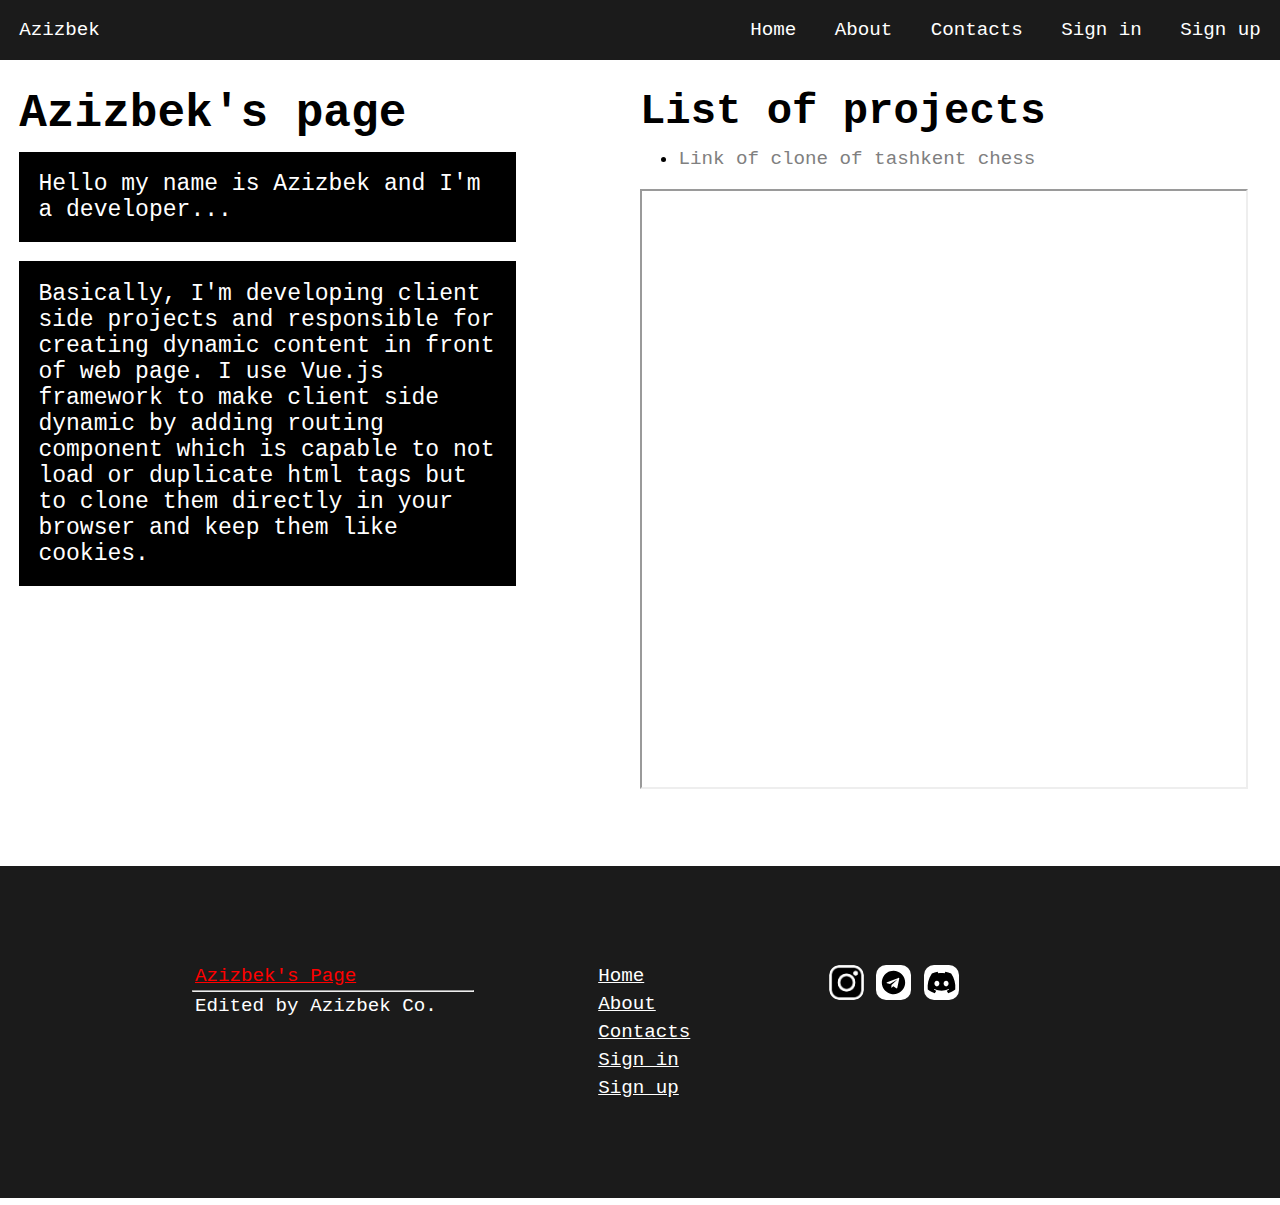
<file: index.html>
<!DOCTYPE html>
<html lang="en">
<head>
    <meta charset="UTF-8">
    <meta http-equiv="X-UA-Compatible" content="IE=edge">
    <meta name="viewport" content="width=device-width, initial-scale=1.0">
    <link rel="stylesheet" href="/styles/style.css">
    <title>Azizbek - Home</title>
</head>
<body id="b">
    <h1>This is my GitHub page</h1>
    <header class="header">
        <div class="header-wrapper">
            <nav class="nav">
                <ul class="nav-list-left">
                    <li><a class="nav-link" href="./index.html">Azizbek</a></li>
                </ul>
                <ul class="nav-list-right">
                    <li><a class="nav-link" href="./index.html">Home</a></li>
                    <li><a class="nav-link" href="./pages/devpage.html">About</a></li>
                    <li><a class="nav-link" href="./pages/devpage.html">Contacts</a></li>
                    <li><a class="nav-link" href="./pages/devpage.html">Sign in</a></li>
                    <li><a class="nav-link" href="./pages/devpage.html">Sign up</a></li>
                </ul>
            </nav>
            <div class="m-nav">
                <div class="m-nav-left">
                    <a class="m-nav-link" href="./index.html">Azizbek</a>
                </div>
                <div class="m-nav-right">
                    <div class="m-nav-r-burger">
                        <button class="m-nav-r-btn-on"  id="on" type="button" onclick="On()">☰</button>
                        <button class="m-nav-r-btn-off" id="off" type="button" onclick="Off()">&#x2715</button>
                    </div>
                    <ul class="m-nav-r-list" id="menu">
                        <li><a class="m-nav-link" href="./index.html">Home</a></li>
                        <li><a class="m-nav-link" href="./pages/devpage.html">About</a></li>
                        <li><a class="m-nav-link" href="./pages/devpage.html">Contacts</a></li>
                        <li><a class="m-nav-link" href="./pages/devpage.html">Sign in</a></li>
                        <li><a class="m-nav-link" href="./pages/devpage.html">Sign up</a></li>
                    </ul>
                </div>
            </div>
        </div>
    </header>
    <main class="main">
        <section class="home-page">
            <article class="h-p-article">
                <div class="article-com-1">
                    <h2 class="h-page-title">Azizbek's page</h2>
                    <p class="h-page-description">Hello my name is Azizbek and I'm a developer...</p>
                    <p class="h-page-description">Basically, I'm developing client side projects and responsible for creating dynamic content in front of web page. I use Vue.js framework to make client side dynamic by adding routing component which is capable to not load or duplicate html tags but to clone them directly in your browser and keep them like cookies.</p>
                </div>
                <div class="article-com-2">
                    <h3 class="h-page-title">List of projects</h3>
                    <ul class="h-page-list">
                        <li><a class="list-link" href="https://clone-chess.vercel.app/">Link of clone of tashkent chess</a></li>
                    </ul>
                    <iframe src="https://clone-chess.vercel.app/" title="GitHub page">
                    </iframe>
                </div>
            </article>
        </section>
    </main>
    <footer class="footer">
        <div class="footer-wrapper">
            <ul class="f-list-1">
                <li><a href="./index.html">Azizbek's Page</a></li>
                <hr>
                <li>Edited by Azizbek Co.</li>
            </ul>
            <ul class="f-list-2">
                <li><a class="nav-link" href="./index.html">Home</a></li>
                <li><a class="nav-link" href="./pages/devpage.html">About</a></li>
                <li><a class="nav-link" href="./pages/devpage.html">Contacts</a></li>
                <li><a class="nav-link" href="./pages/devpage.html">Sign in</a></li>
                <li><a class="nav-link" href="./pages/devpage.html">Sign up</a></li>
            </ul>
            <ul class="f-list-3">
                <li><a href="https://www.instagram.com/azizbek_a_r"><img class="logo" src="../images/pngfind.com-instagram-png-white-2773517.png" alt="Instagram"></a></li>
                <li><a href="https://t.me/SF_AzA"><img class="logo" src="../images/telegram-svgrepo-com.svg" alt="Telegram"></a></li>
                <li><a href="#"><img class="logo" src="../images/discord-svgrepo-com.svg" alt="Discord"></a></li>
            </ul>
        </div>
    </footer>
    <script src="./scripts/nav_v2.js"></script>
</body>
</html>
</file>
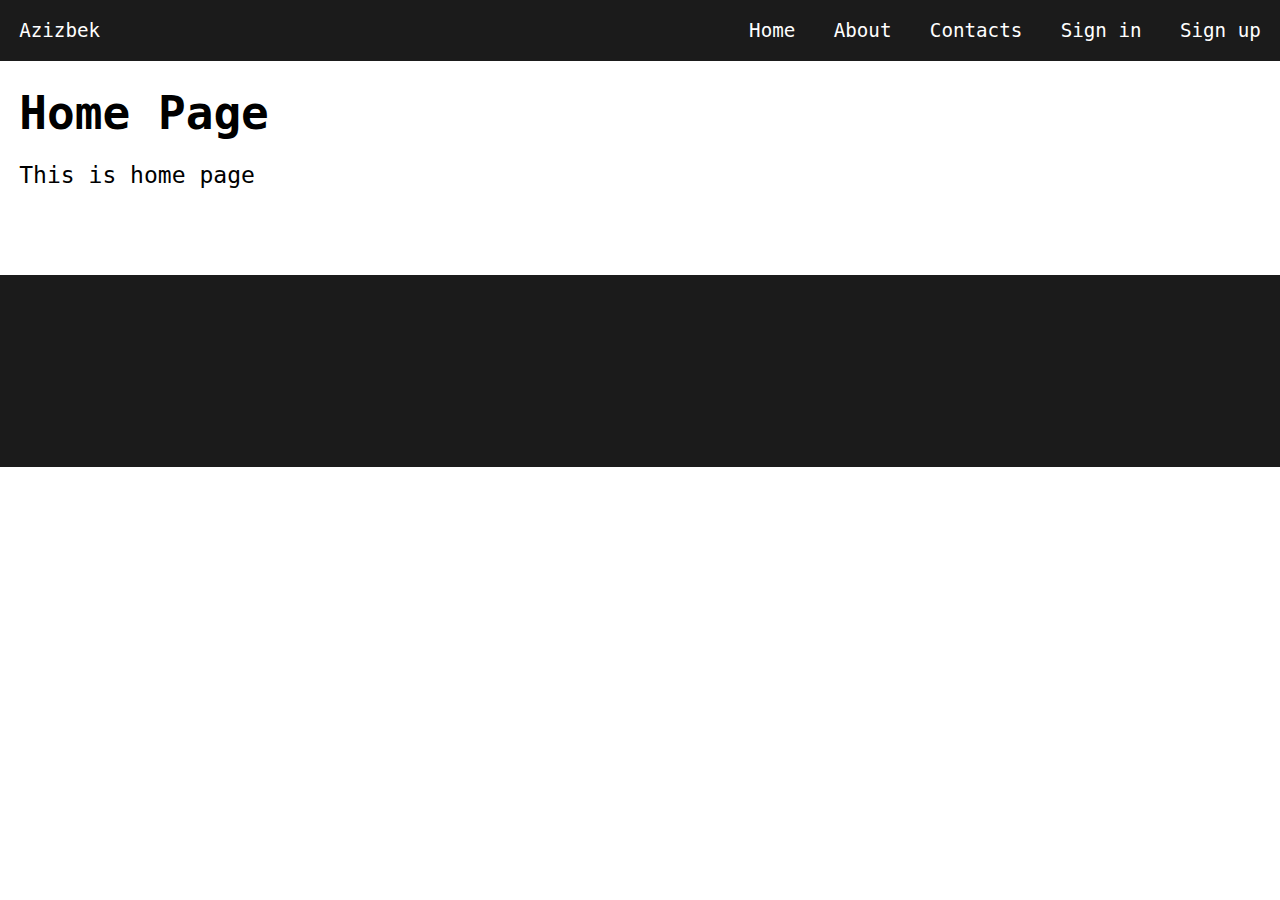
<file: pages/index.html>
<!DOCTYPE html>
<html lang="en">
<head>
    <meta charset="UTF-8">
    <meta http-equiv="X-UA-Compatible" content="IE=edge">
    <meta name="viewport" content="width=device-width, initial-scale=1.0">
    <link rel="stylesheet" href="../styles/style.css">
    <title>Perfect Burger Menu</title>
</head>
<body id="b">
    <h1>Blue Print of Main Elements in Client Side Development of WebSite</h1>
    <header class="header">
        <div class="header-wrapper">
            <nav class="nav">
                <ul class="nav-list-left">
                    <li><a class="nav-link" href="./index.html">Azizbek</a></li>
                </ul>
                <ul class="nav-list-right">
                    <li><a class="nav-link" href="./index.html">Home</a></li>
                    <li><a class="nav-link" href="./about.html">About</a></li>
                    <li><a class="nav-link" href="#">Contacts</a></li>
                    <li><a class="nav-link" href="./devpage.html">Sign in</a></li>
                    <li><a class="nav-link" href="./devpage.html">Sign up</a></li>
                </ul>
            </nav>
            <div class="m-nav">
                <div class="m-nav-left">
                    <a class="m-nav-link" href="./index.html">Azizbek</a>
                </div>
                <div class="m-nav-right">
                    <div class="m-nav-r-burger">
                        <button class="m-nav-r-btn-on"  id="on" type="button" onclick="On()">☰</button>
                        <button class="m-nav-r-btn-off" id="off" type="button" onclick="Off()">&#x2715</button>
                    </div>
                    <ul class="m-nav-r-list" id="menu">
                        <li><a class="m-nav-link" href="./index.html">Home</a></li>
                        <li><a class="m-nav-link" href="./about.html">About</a></li>
                        <li><a class="m-nav-link" href="#">Contacts</a></li>
                        <li><a class="m-nav-link" href="./devpage.html">Sign in</a></li>
                        <li><a class="m-nav-link" href="./devpage.html">Sign up</a></li>
                    </ul>
                </div>
            </div>
        </div>
    </header>
    <main class="main">
        <section class="home-page">
            <h2 class="h-page-title">Home Page</h2>
            <p class="h-page-description">This is home page</p>
        </section>
    </main>
    <footer class="footer">
        <div class="footer-wrapper">
            
        </div>
    </footer>
    <script src="../scripts/nav_v2.js"></script>
</body>
</html>
</file>
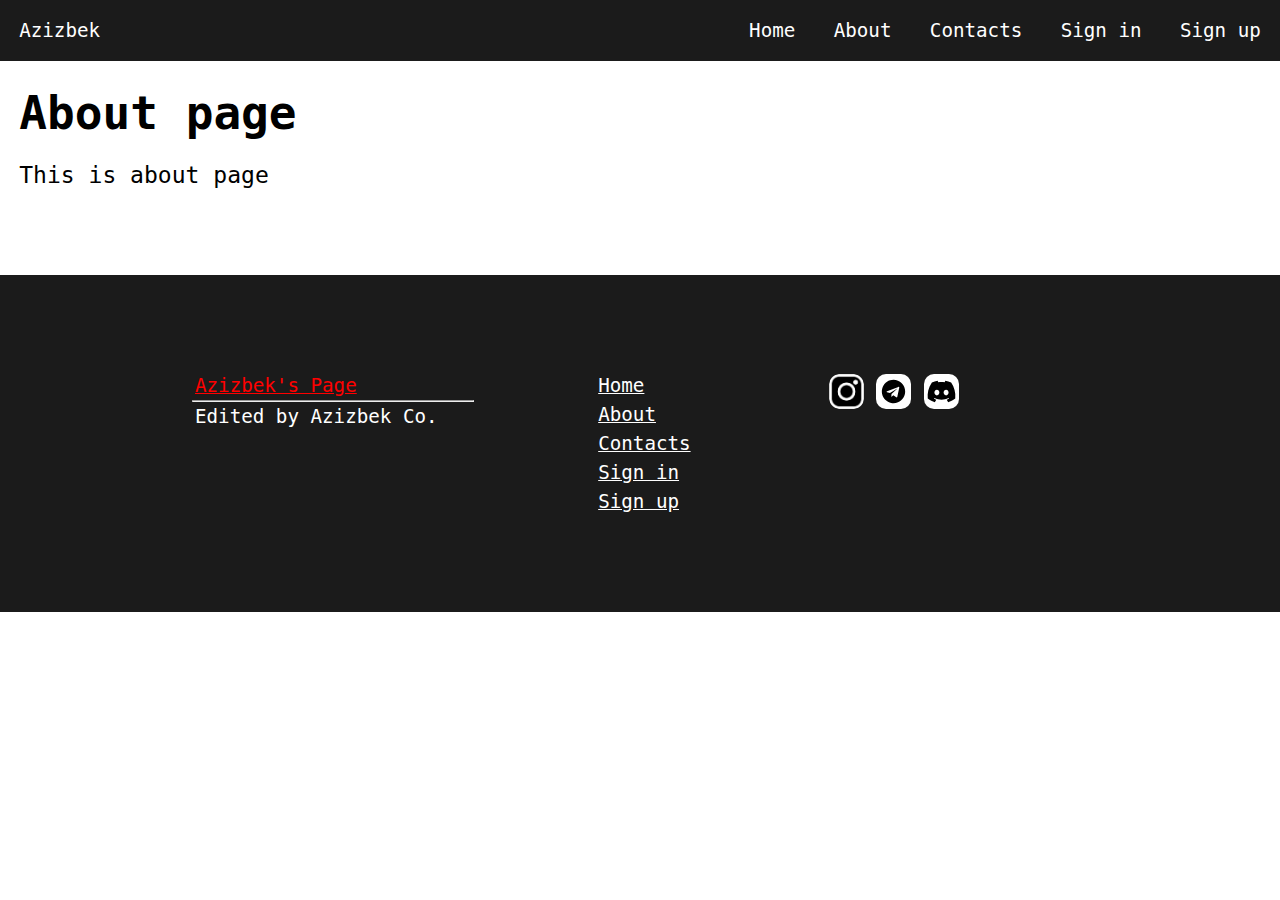
<file: pages/about.html>
<!DOCTYPE html>
<html lang="en">
<head>
    <meta charset="UTF-8">
    <meta http-equiv="X-UA-Compatible" content="IE=edge">
    <meta name="viewport" content="width=device-width, initial-scale=1.0">
    <link rel="stylesheet" href="/styles/style.css">
    <title>Azizbek - About</title>
</head>
<body id="b">
    <h1>This is my GitHub page</h1>
    <header class="header">
        <div class="header-wrapper">
            <nav class="nav">
                <ul class="nav-list-left">
                    <li><a class="nav-link" href="../index.html">Azizbek</a></li>
                </ul>
                <ul class="nav-list-right">
                    <li><a class="nav-link" href="../index.html">Home</a></li>
                    <li><a class="nav-link" href="./devpage.html">About</a></li>
                    <li><a class="nav-link" href="./devpage.html">Contacts</a></li>
                    <li><a class="nav-link" href="./devpage.html">Sign in</a></li>
                    <li><a class="nav-link" href="./devpage.html">Sign up</a></li>
                </ul>
            </nav>
            <div class="m-nav">
                <div class="m-nav-left">
                    <a class="m-nav-link" href="../index.html">Azizbek</a>
                </div>
                <div class="m-nav-right">
                    <div class="m-nav-r-burger">
                        <button class="m-nav-r-btn-on"  id="on" type="button" onclick="On()">☰</button>
                        <button class="m-nav-r-btn-off" id="off" type="button" onclick="Off()">&#x2715</button>
                    </div>
                    <ul class="m-nav-r-list" id="menu">
                        <li><a class="m-nav-link" href="../index.html">Home</a></li>
                        <li><a class="m-nav-link" href="./devpage.html">About</a></li>
                        <li><a class="m-nav-link" href="./devpage.html">Contacts</a></li>
                        <li><a class="m-nav-link" href="./devpage.html">Sign in</a></li>
                        <li><a class="m-nav-link" href="./devpage.html">Sign up</a></li>
                    </ul>
                </div>
            </div>
        </div>
    </header>
    <main class="main">
        <section class="home-page">
            <h2 class="h-page-title">About page</h2>
            <p class="h-page-description">This is about page</p>
        </section>
    </main>
    <footer class="footer">
        <div class="footer-wrapper">
            <ul class="f-list-1">
                <li><a href="../index.html">Azizbek's Page</a></li>
                <hr>
                <li>Edited by Azizbek Co.</li>
            </ul>
            <ul class="f-list-2">
                <li><a class="nav-link" href="./index.html">Home</a></li>
                <li><a class="nav-link" href="./pages/devpage.html">About</a></li>
                <li><a class="nav-link" href="./pages/devpage.html">Contacts</a></li>
                <li><a class="nav-link" href="./pages/devpage.html">Sign in</a></li>
                <li><a class="nav-link" href="./pages/devpage.html">Sign up</a></li>
            </ul>
            <ul class="f-list-3">
                <li><a href="https://www.instagram.com/azizbek_a_r"><img class="logo" src="../images/pngfind.com-instagram-png-white-2773517.png" alt="Instagram"></a></li>
                <li><a href="https://t.me/SF_AzA"><img class="logo" src="../images/telegram-svgrepo-com.svg" alt="Telegram"></a></li>
                <li><a href="#"><img class="logo" src="../images/discord-svgrepo-com.svg" alt="Discord"></a></li>
            </ul>
        </div>
    </footer>
    <script src="../scripts/nav_v2.js"></script>
</body>
</html>
</file>
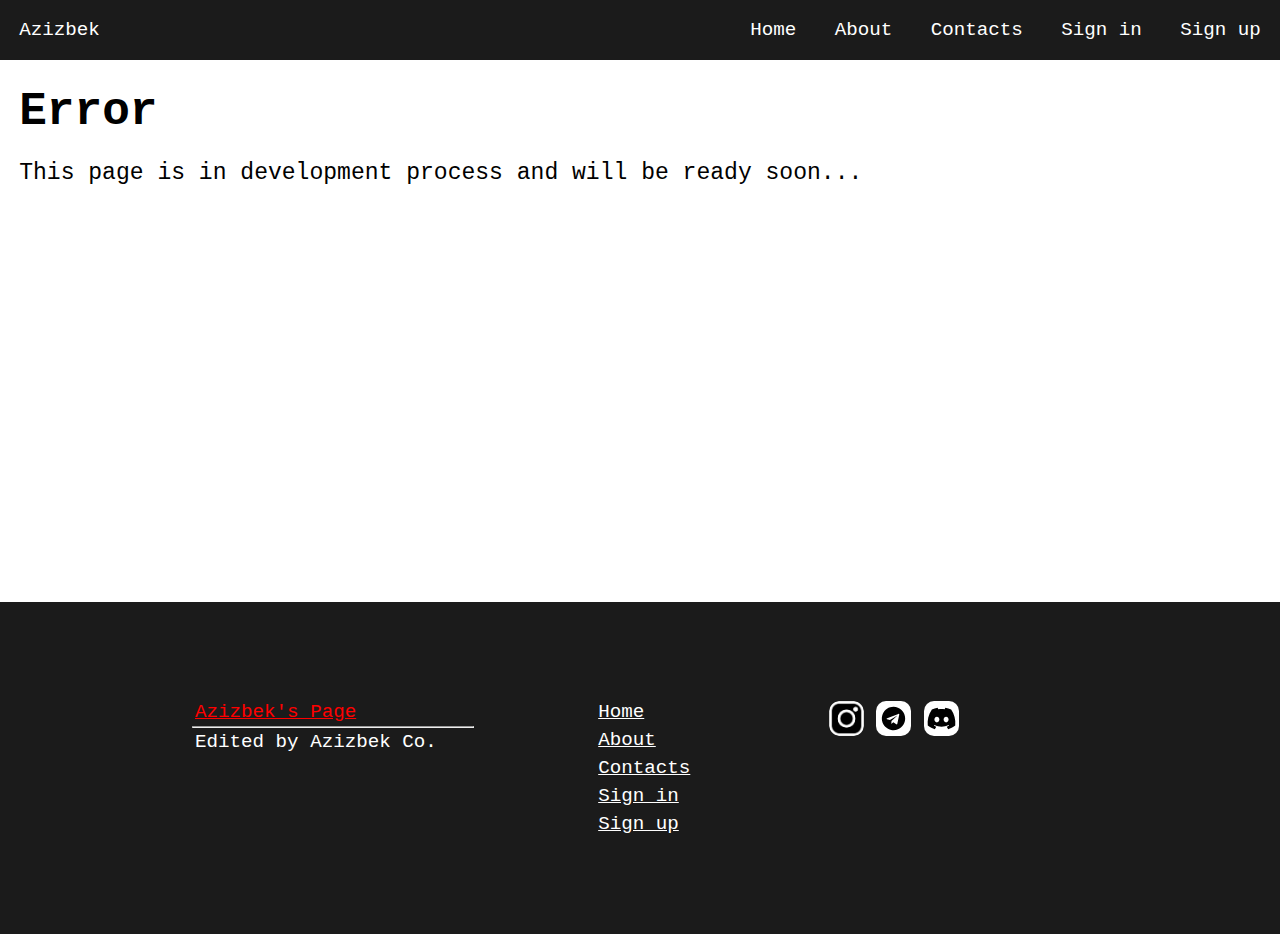
<file: pages/devpage.html>
<!DOCTYPE html>
<html lang="en">
<head>
    <meta charset="UTF-8">
    <meta http-equiv="X-UA-Compatible" content="IE=edge">
    <meta name="viewport" content="width=device-width, initial-scale=1.0">
    <link rel="stylesheet" href="/styles/style.css">
    <title>Azizbek - Dev page</title>
</head>
<body id="b">
    <h1>This is my GitHub page</h1>
    <header class="header">
        <div class="header-wrapper">
            <nav class="nav">
                <ul class="nav-list-left">
                    <li><a class="nav-link" href="../index.html">Azizbek</a></li>
                </ul>
                <ul class="nav-list-right">
                    <li><a class="nav-link" href="../index.html">Home</a></li>
                    <li><a class="nav-link" href="./devpage.html">About</a></li>
                    <li><a class="nav-link" href="./devpage.html">Contacts</a></li>
                    <li><a class="nav-link" href="./devpage.html">Sign in</a></li>
                    <li><a class="nav-link" href="./devpage.html">Sign up</a></li>
                </ul>
            </nav>
            <div class="m-nav">
                <div class="m-nav-left">
                    <a class="m-nav-link" href="../index.html">Azizbek</a>
                </div>
                <div class="m-nav-right">
                    <div class="m-nav-r-burger">
                        <button class="m-nav-r-btn-on"  id="on" type="button" onclick="On()">☰</button>
                        <button class="m-nav-r-btn-off" id="off" type="button" onclick="Off()">&#x2715</button>
                    </div>
                    <ul class="m-nav-r-list" id="menu">
                        <li><a class="m-nav-link" href="../index.html">Home</a></li>
                        <li><a class="m-nav-link" href="./devpage.html">About</a></li>
                        <li><a class="m-nav-link" href="./devpage.html">Contacts</a></li>
                        <li><a class="m-nav-link" href="./devpage.html">Sign in</a></li>
                        <li><a class="m-nav-link" href="./devpage.html">Sign up</a></li>
                    </ul>
                </div>
            </div>
        </div>
    </header>
    <main class="main">
        <section class="dev-page">
            <h2 class="dev-title">Error</h2>
            <p class="dev-description">This page is in development process and will be ready soon...</p>
        </section>
    </main>
    <footer class="footer">
        <div class="footer-wrapper">
            <ul class="f-list-1">
                <li><a href="../index.html">Azizbek's Page</a></li>
                <hr>
                <li>Edited by Azizbek Co.</li>
            </ul>
            <ul class="f-list-2">
                <li><a class="nav-link" href="./index.html">Home</a></li>
                <li><a class="nav-link" href="./pages/devpage.html">About</a></li>
                <li><a class="nav-link" href="./pages/devpage.html">Contacts</a></li>
                <li><a class="nav-link" href="./pages/devpage.html">Sign in</a></li>
                <li><a class="nav-link" href="./pages/devpage.html">Sign up</a></li>
            </ul>
            <ul class="f-list-3">
                <li><a href="https://www.instagram.com/azizbek_a_r"><img class="logo" src="../images/pngfind.com-instagram-png-white-2773517.png" alt="Instagram"></a></li>
                <li><a href="https://t.me/SF_AzA"><img class="logo" src="../images/telegram-svgrepo-com.svg" alt="Telegram"></a></li>
                <li><a href="#"><img class="logo" src="../images/discord-svgrepo-com.svg" alt="Discord"></a></li>
            </ul>
        </div>
    </footer>
    <script src="../scripts/nav_v2.js"></script>
</body>
</html>
</file>
<file: styles/style.css>
* {
  /* Track */
  /* Handle */
}
* {
  padding: 0;
  margin: 0;
  box-sizing: border-box;
}
*::-webkit-scrollbar {
  width: 10px;
}
*::-webkit-scrollbar-track {
  background: var(--background-color);
}
*::-webkit-scrollbar-thumb {
  background: var(--scrollbar-color);
}
*::-webkit-scrollbar-thumb:hover {
  background: var(--scrollbar-hover);
}
*::-webkit-scrollbar-thumb:active {
  background: var(--scrollbar-active);
}

html {
  color: black;
  font-family: monospace;
  font-size: 1.2rem;
  font-style: normal;
  font-weight: 400;
}
@media screen and (max-width: 900px) {
  html {
    font-size: 1rem;
  }
}
html h1,
html h2,
html h3 {
  padding-top: 0.5rem;
  padding-bottom: 0.5rem;
  margin-top: 0.1rem;
  margin-bottom: 0.1rem;
  font-weight: 700;
}
@media screen and (max-width: 900px) {
  html h1,
  html h2,
  html h3 {
    font-size: 2rem;
  }
}
html h4,
html h5,
html h6 {
  padding-top: 0.3rem;
  padding-bottom: 0.3rem;
  margin-top: 0.05rem;
  margin-bottom: 0.05rem;
  font-weight: 600;
}
html h1 {
  font-size: 2.6rem;
  visibility: hidden;
  position: absolute;
}
html h2 {
  font-size: 2.4rem;
}
html h3 {
  font-size: 2.2rem;
}
html h4 {
  font-size: 2rem;
}
html h5 {
  font-size: 1.8rem;
}
html h6 {
  font-size: 1.6rem;
}
html p {
  padding-top: 10px;
  padding-bottom: 10px;
  margin-top: 2px;
  margin-bottom: 2px;
  font-size: 1.2rem;
  font-weight: 400;
}
html ul,
html ol {
  list-style-type: none;
}
html a {
  text-decoration: none;
  color: blue;
}
html a:hover {
  color: red;
  transition: all 0.1s ease-in;
}
html a:active {
  filter: opacity(0.7);
}

:root {
  --background-color: #0d0d0d;
  --basic-white: #ffffff;
  --link-underline: #fec43e;
  --header-background-color: #0D0D0D;
  --black-font-color: #1d1d1b;
  --scrollbar-color: rgb(63, 63, 63);
  --scrollbar-hover: rgb(44, 44, 44);
  --scrollbar-active: rgb(29, 29, 29);
  --form-blur-effect-color: #a6875b;
  --form-label-color: #9EA8AA;
  --form-input-textarea-border: #696B6B;
  --form-submit-background-color: #EBAB07;
  --form-image-dropzone-back-color: #cccccc;
  --form-image-dropzone-after-color: rgba(0, 0, 0, 0.75);
  --home-container-1-top-block-back-color: #E64011;
  --home-container-2-prize-amount-color-2: #FEBB1F;
  --home-container-3-back-color-front: #009DF8;
  --home-news-card-border-top-color: #3E4142;
  --table-head-back-color: #1e1e1e;
  --other-news-border-top-color: #626262;
  --other-news-card__block-2__description: #A7A7A7;
  --winners-tab-block-back-color: #181818;
  --winners-tab__place: #2E2E34;
  --winner-1-color: #57462d;
  --winner-2-color: #162036;
  --winner-3-color: #311D2C;
  --custom-dropdown-color: #DDDDDD;
  --font-size-144: 144px;
  --font-size-128: 128px;
  --font-size-120: 120px;
  --font-size-112: 112px;
  --font-size-96: 96px;
  --font-size-64: 64px;
  --font-size-48: 48px;
  --font-size-40: 40px;
  --font-size-36: 36px;
  --font-size-32: 32px;
  --font-size-24: 24px;
  --font-size-20: 20px;
  --font-size-18: 18px;
  --font-size-16: 16px;
  --font-size-14: 14px;
  --font-size-12: 12px;
  --font-weight-400: 400;
  --font-weight-600: 600;
  --font-weight-700: 700;
  --padding-700: 0 calc(50% - 700px);
  --padding-left-right-768: 24px;
  --padding-left-right-375: 16px;
  --form-page-padding: 0 calc(50% - 429px);
}

.header {
  position: fixed;
  top: 0;
  left: 0;
  padding: 1rem;
  width: 100%;
  background: rgb(27, 27, 27);
}

.header-wrapper {
  max-width: 100%;
}

.nav {
  display: flex;
  justify-content: space-between;
  max-width: 100%;
}
@media screen and (max-width: 768px) {
  .nav {
    display: none;
  }
}

.nav-list-left {
  display: flex;
  justify-content: left;
}

.nav-list-right {
  display: flex;
  flex-flow: row;
  justify-content: right;
  column-gap: 2rem;
}

.nav-link {
  color: white;
}

.m-nav {
  display: none;
  flex-flow: row;
  align-items: center;
  justify-content: space-between;
  max-width: 100%;
  font-size: 1rem;
}
.m-nav a {
  color: white;
}
@media screen and (max-width: 768px) {
  .m-nav {
    display: flex;
  }
}

.m-nav-left {
  display: flex;
}

.m-nav-right {
  display: flex;
  flex-flow: column;
}

.m-nav-r-btn-on,
.m-nav-r-btn-off {
  all: unset;
  cursor: pointer;
  color: white;
  font-size: 30px;
}

.m-nav-r-btn-on {
  display: block;
}

.m-nav-r-btn-off {
  display: none;
}

.m-nav-r-list {
  display: none;
  flex-flow: column;
  justify-content: center;
  align-items: center;
  position: fixed;
  left: 0;
  top: 70px;
  width: 100%;
  height: 100%;
  background: black;
  z-index: 10;
  animation: nav-anim all 3s linear;
  font-size: 1.5rem;
}
.m-nav-r-list li {
  position: relative;
  top: -100px;
}

@keyframes nav-anim {
  from {
    height: 0;
  }
  to {
    height: 100%;
  }
}
.footer {
  margin-top: 4rem;
  color: white;
  background: rgb(27, 27, 27);
}
.footer a {
  text-decoration: underline;
}
.footer a:hover {
  text-decoration: none;
  transition: all 0.3s ease;
}
.footer a:active {
  filter: opacity(0.5);
}
.footer li {
  padding: 3px;
}

.footer-wrapper {
  display: flex;
  padding-left: 10rem;
  padding-right: 10rem;
  padding-top: 5rem;
  padding-bottom: 5rem;
}
@media screen and (max-width: 900px) {
  .footer-wrapper {
    padding-right: 3rem;
    padding-left: 3rem;
  }
}
@media screen and (max-width: 600px) {
  .footer-wrapper {
    flex-flow: column;
  }
}

.f-list-1 li a {
  color: red;
}
.f-list-1 li a:hover {
  color: blue;
}
.f-list-1 hr {
  max-width: 90%;
}

.logo {
  max-width: 35px;
}

.f-list-2 {
  display: flex;
  flex-flow: column;
  justify-content: center;
  padding-left: 10%;
}
@media screen and (max-width: 600px) {
  .f-list-2 {
    padding: 0;
    margin-top: 1rem;
    margin-bottom: 1rem;
  }
}

.f-list-3 {
  display: flex;
}
.f-list-3 li {
  padding-left: 0.5rem;
}
.f-list-3 li:nth-child(1) a img {
  background: black;
  border-radius: 10px;
}
.f-list-3 li:nth-child(2) a img,
.f-list-3 li:nth-child(3) a img {
  background: white;
  border-radius: 10px;
}
.f-list-3 li:nth-child(2) a:hover,
.f-list-3 li:nth-child(3) a:hover {
  filter: opacity(0.7);
}

.f-list-1,
.f-list-2,
.f-list-3 {
  min-width: 35%;
}
@media screen and (max-width: 900px) {
  .f-list-1,
  .f-list-2,
  .f-list-3 {
    width: auto;
  }
}

.h-p-article {
  display: flex;
  justify-content: flex-start;
}
.h-p-article ul {
  list-style-type: disc;
  padding-left: 2rem;
}
.h-p-article .h-page-description {
  padding: 1rem;
  background: black;
  color: white;
  margin-bottom: 1rem;
}
.h-p-article .article-com-1 {
  max-width: 40%;
  margin-right: 10%;
}
@media screen and (max-width: 1200px) {
  .h-p-article .article-com-1 {
    max-width: 50%;
    margin-right: 5%;
  }
}
@media screen and (max-width: 900px) {
  .h-p-article .article-com-1 {
    max-width: 100%;
    margin-right: 0;
    padding-right: 1rem;
    padding-left: 1rem;
  }
}
.h-p-article .article-com-2 a {
  color: grey;
}
.h-p-article .article-com-2 a:hover {
  color: red;
  text-decoration: underline;
  transition: all 0.3s ease;
}
.h-p-article .article-com-2 a:active {
  filter: opacity(0.5);
}
.h-p-article iframe {
  margin-top: 1rem;
  display: flex;
  width: 150%;
  height: 600px;
}
@media screen and (max-width: 1200px) {
  .h-p-article iframe {
    width: 100%;
  }
}
@media screen and (max-width: 900px) {
  .h-p-article {
    flex-flow: column;
    margin-top: 5rem;
  }
  .h-p-article .article-com-2 {
    flex-flow: column;
    display: flex;
    justify-content: center;
    align-items: center;
  }
  .h-p-article iframe {
    width: 100%;
    height: 700px;
  }
}

.dev-page {
  height: 400px;
  background: white;
  color: black;
  margin-bottom: 6.5rem;
}

.main {
  margin-top: 4rem;
}

section {
  padding-right: 1rem;
  padding-left: 1rem;
}

/*# sourceMappingURL=style.css.map */
</file>
